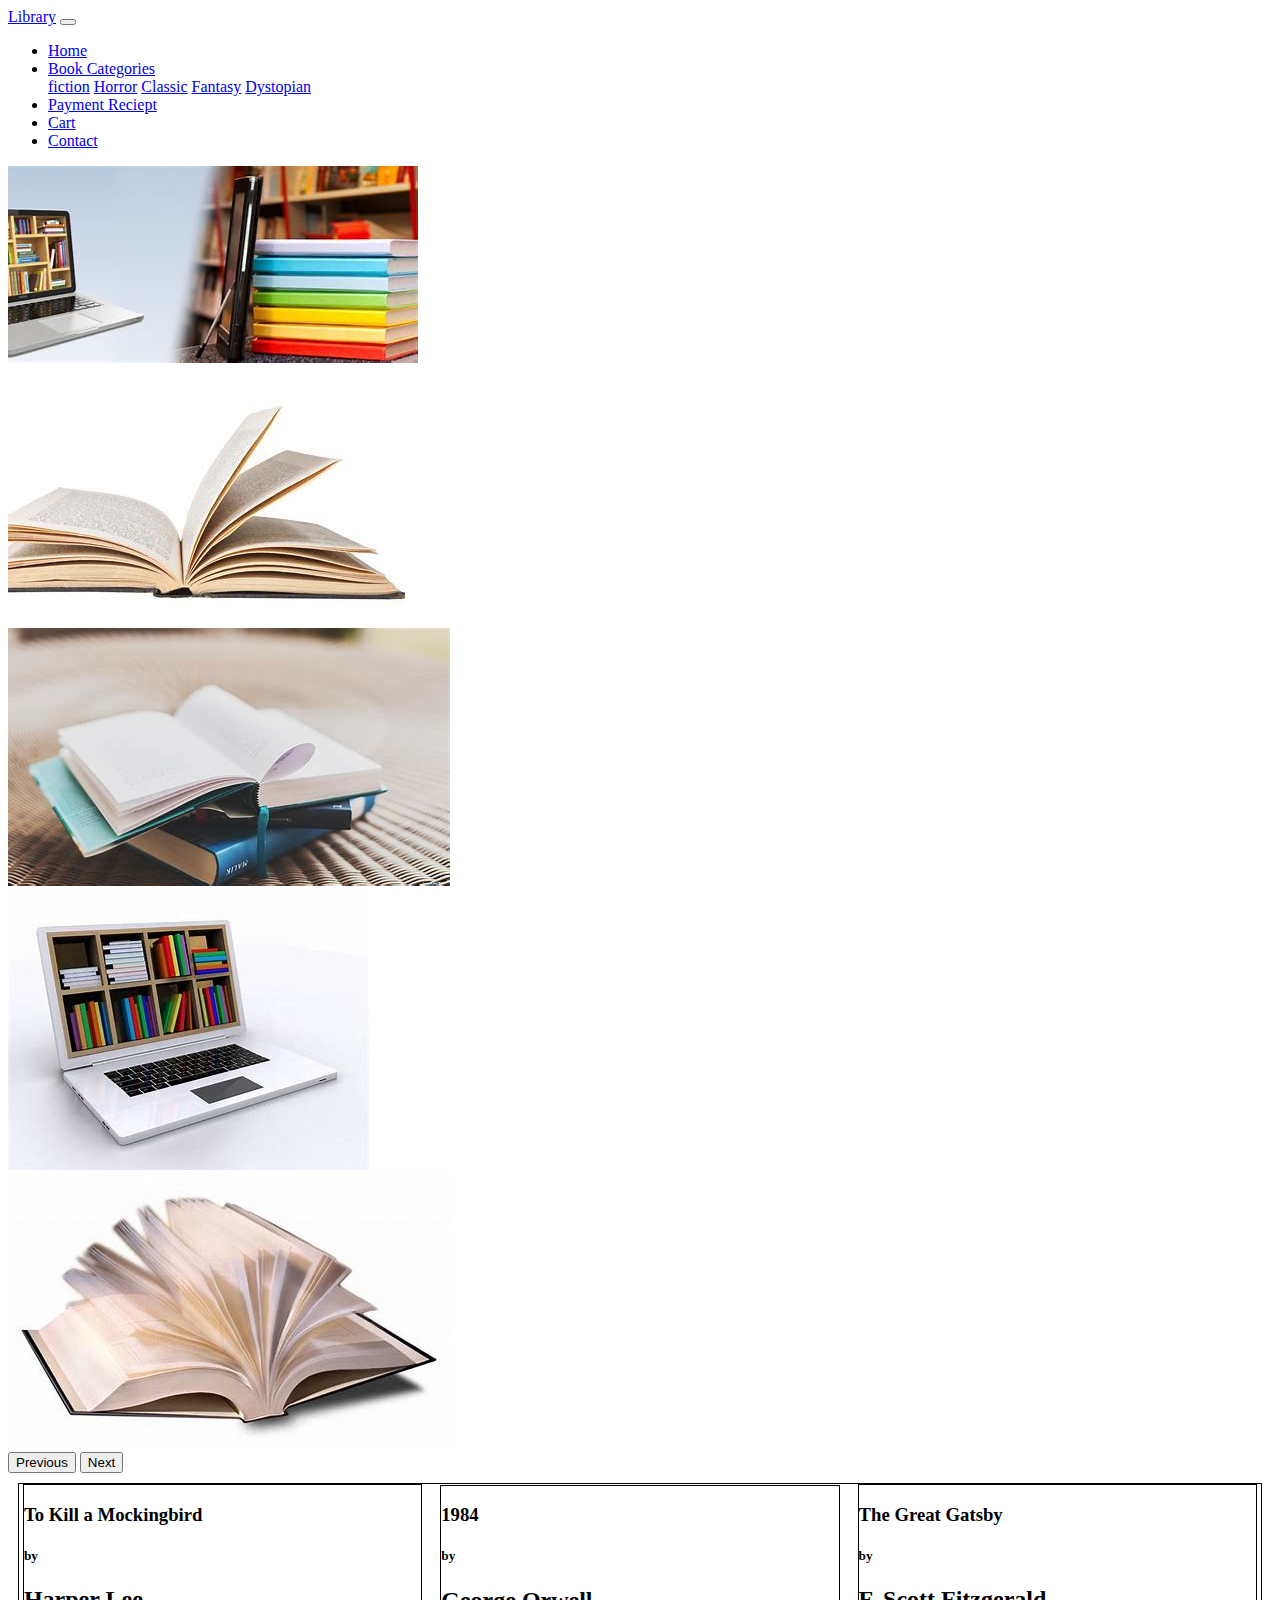
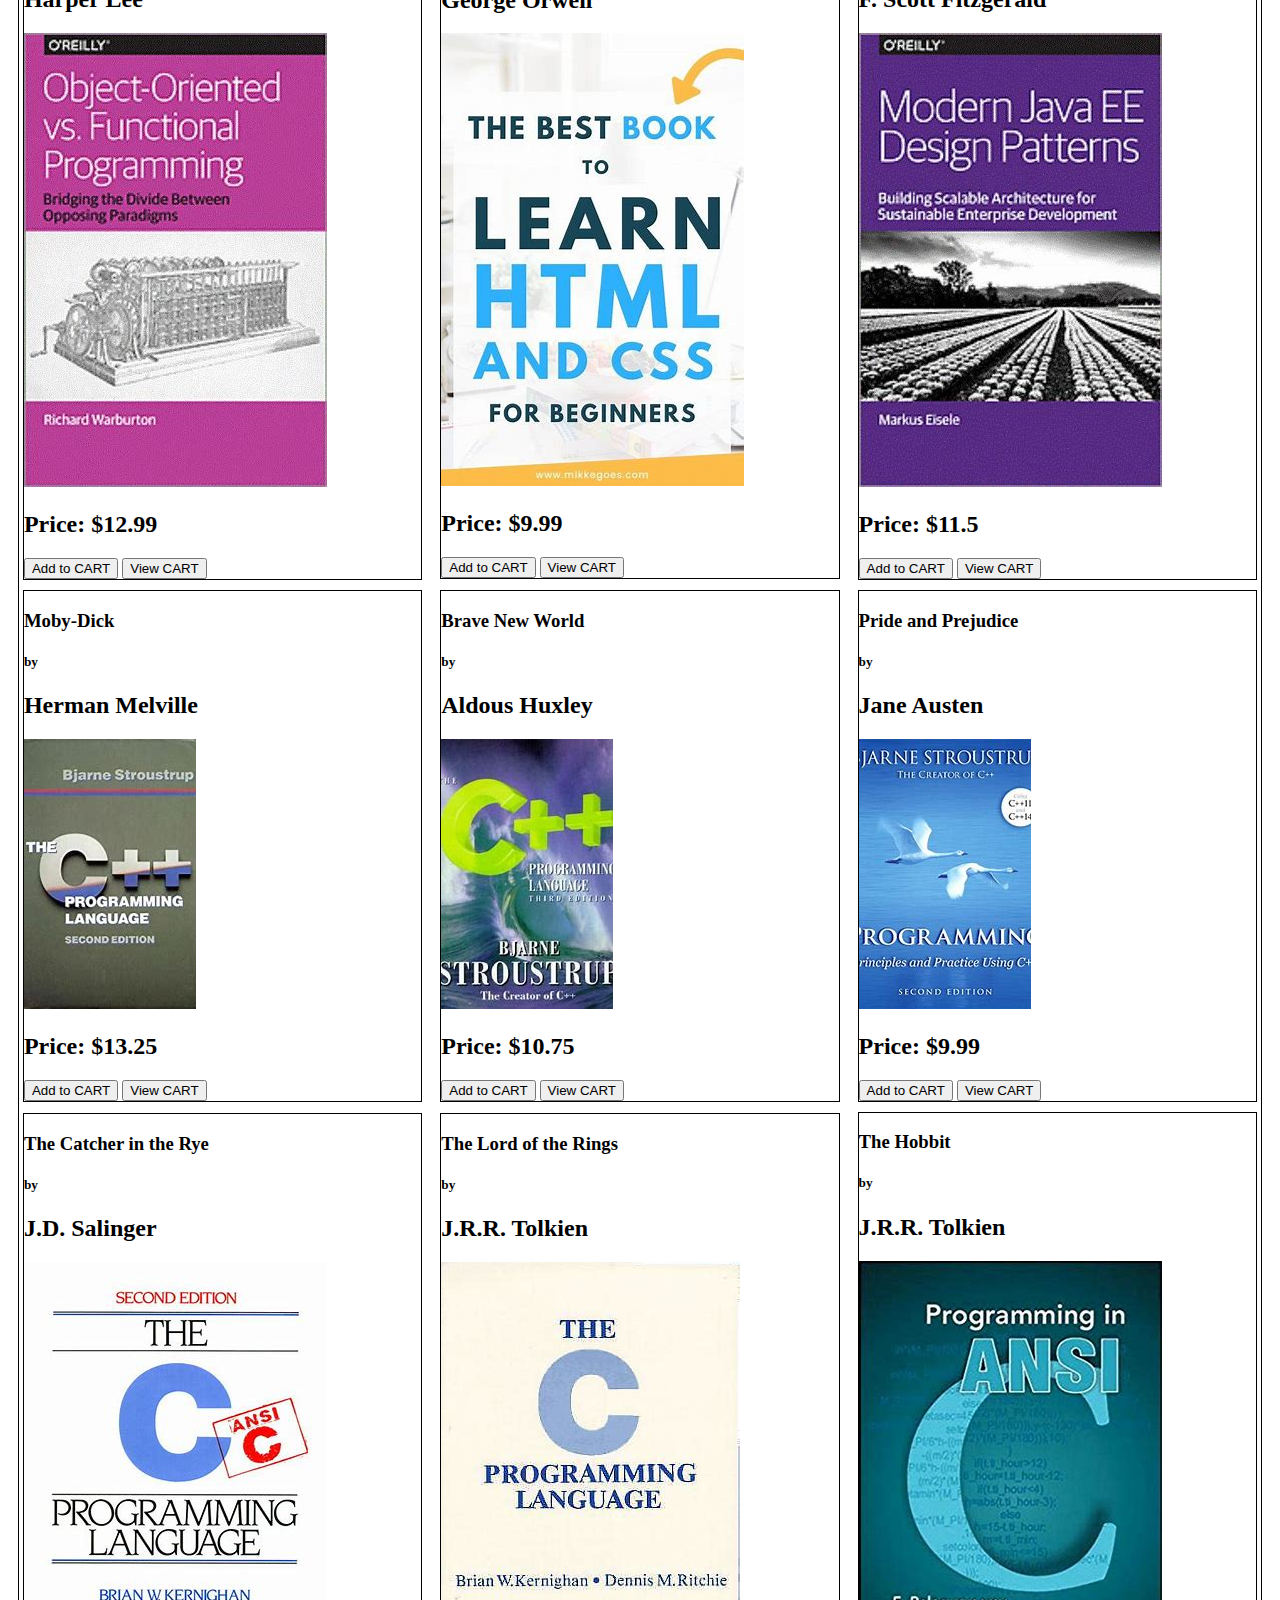
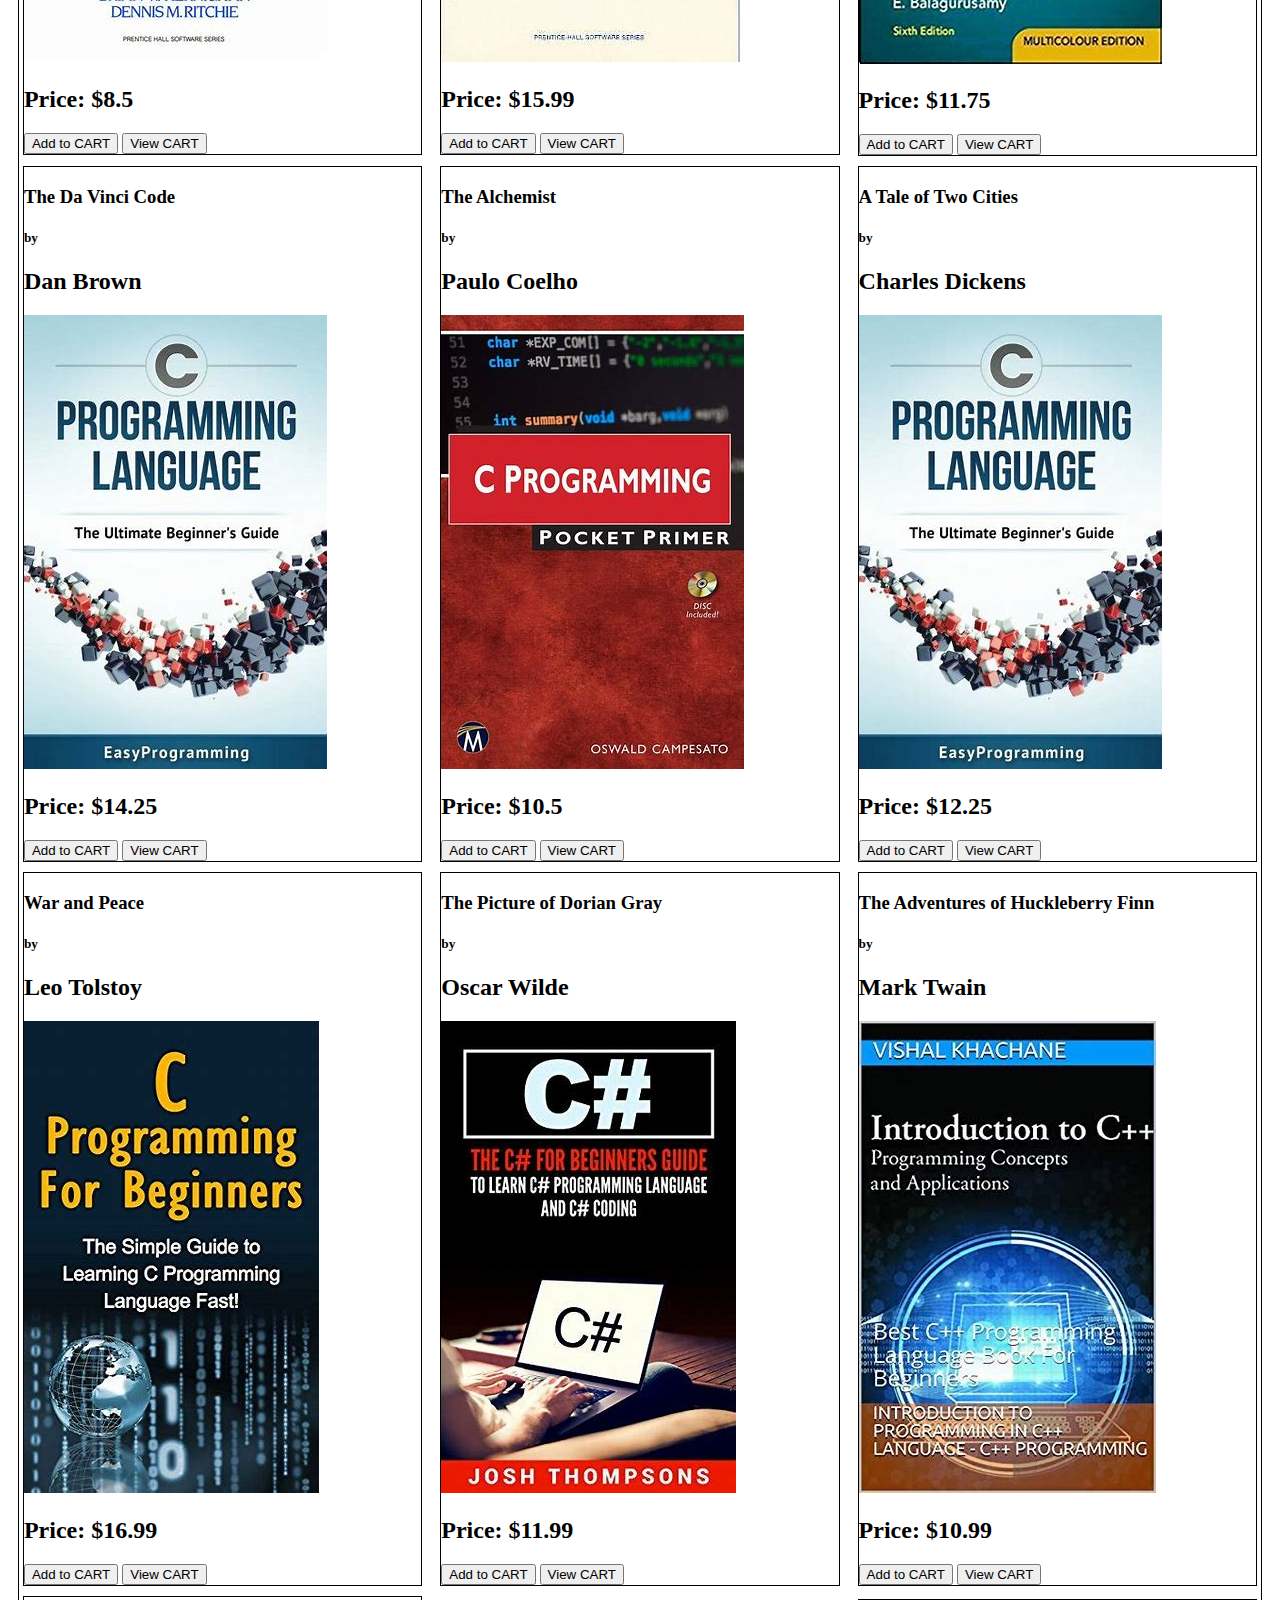
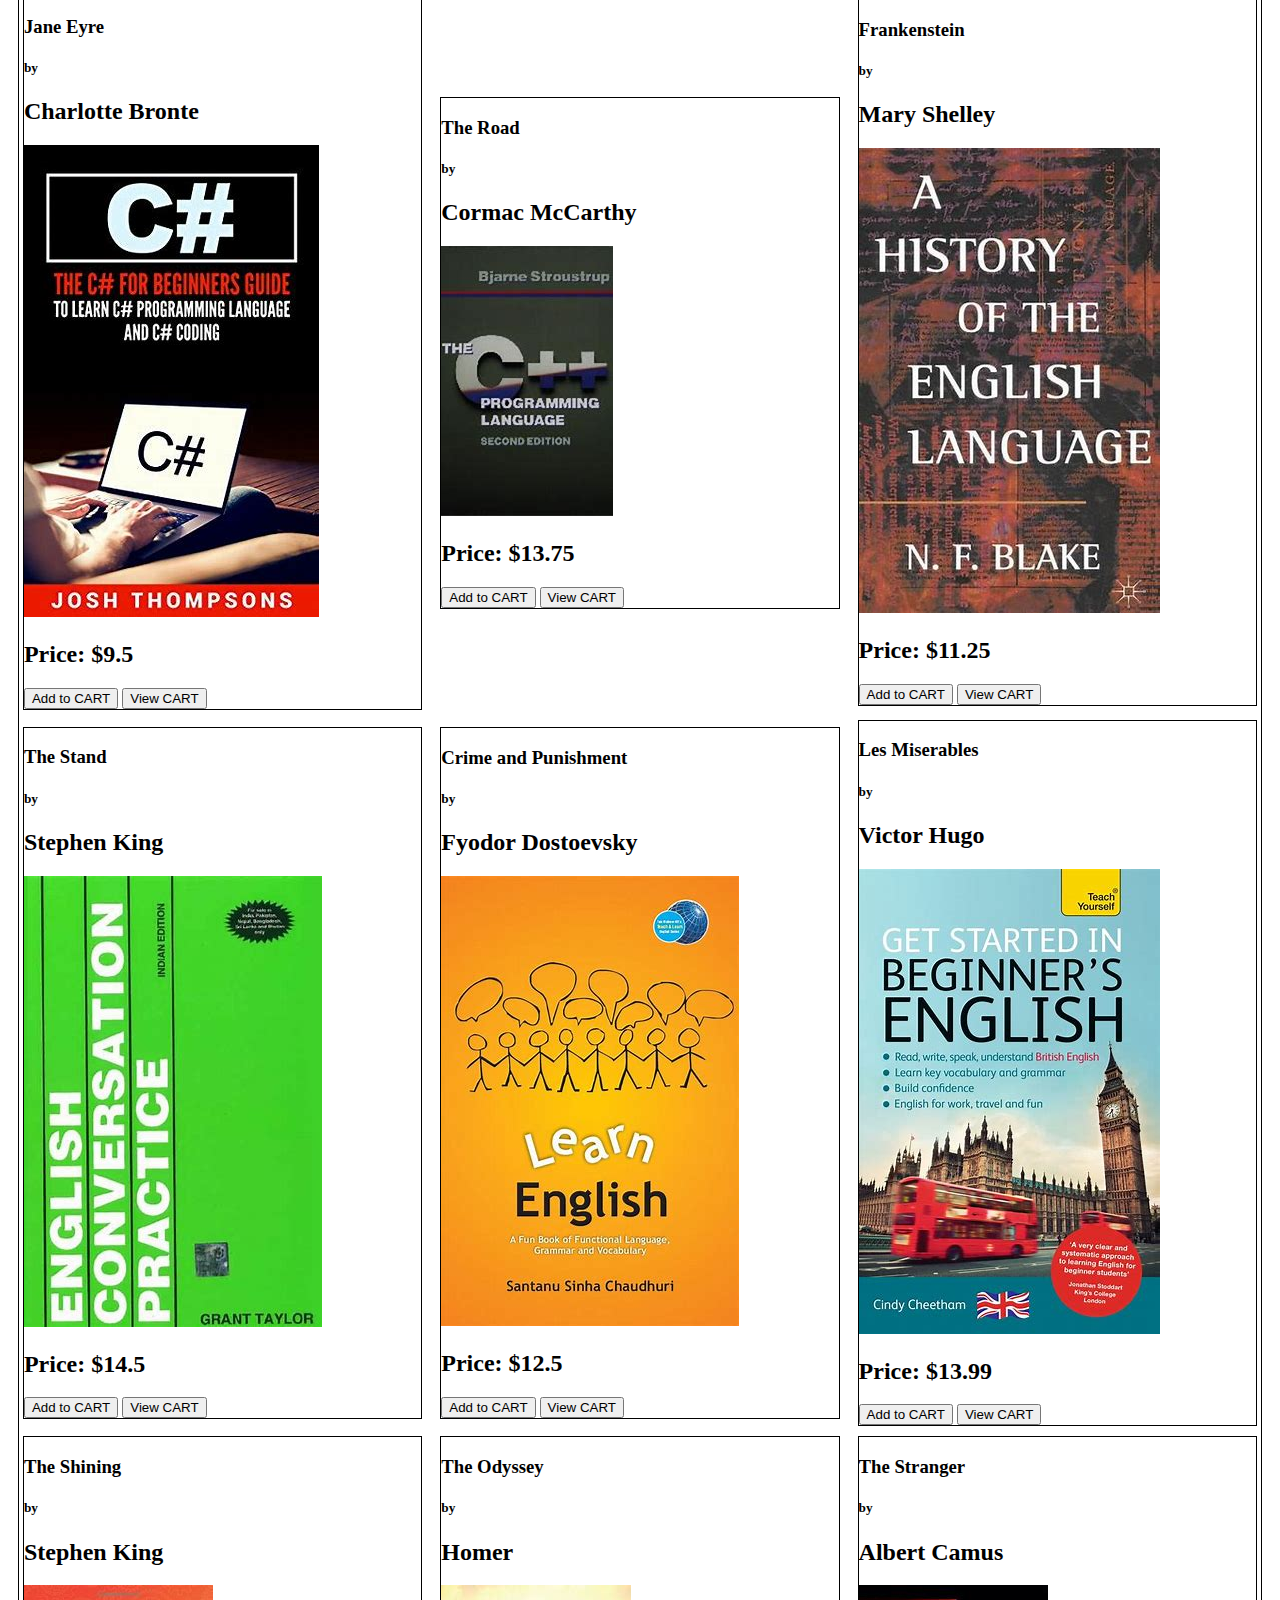
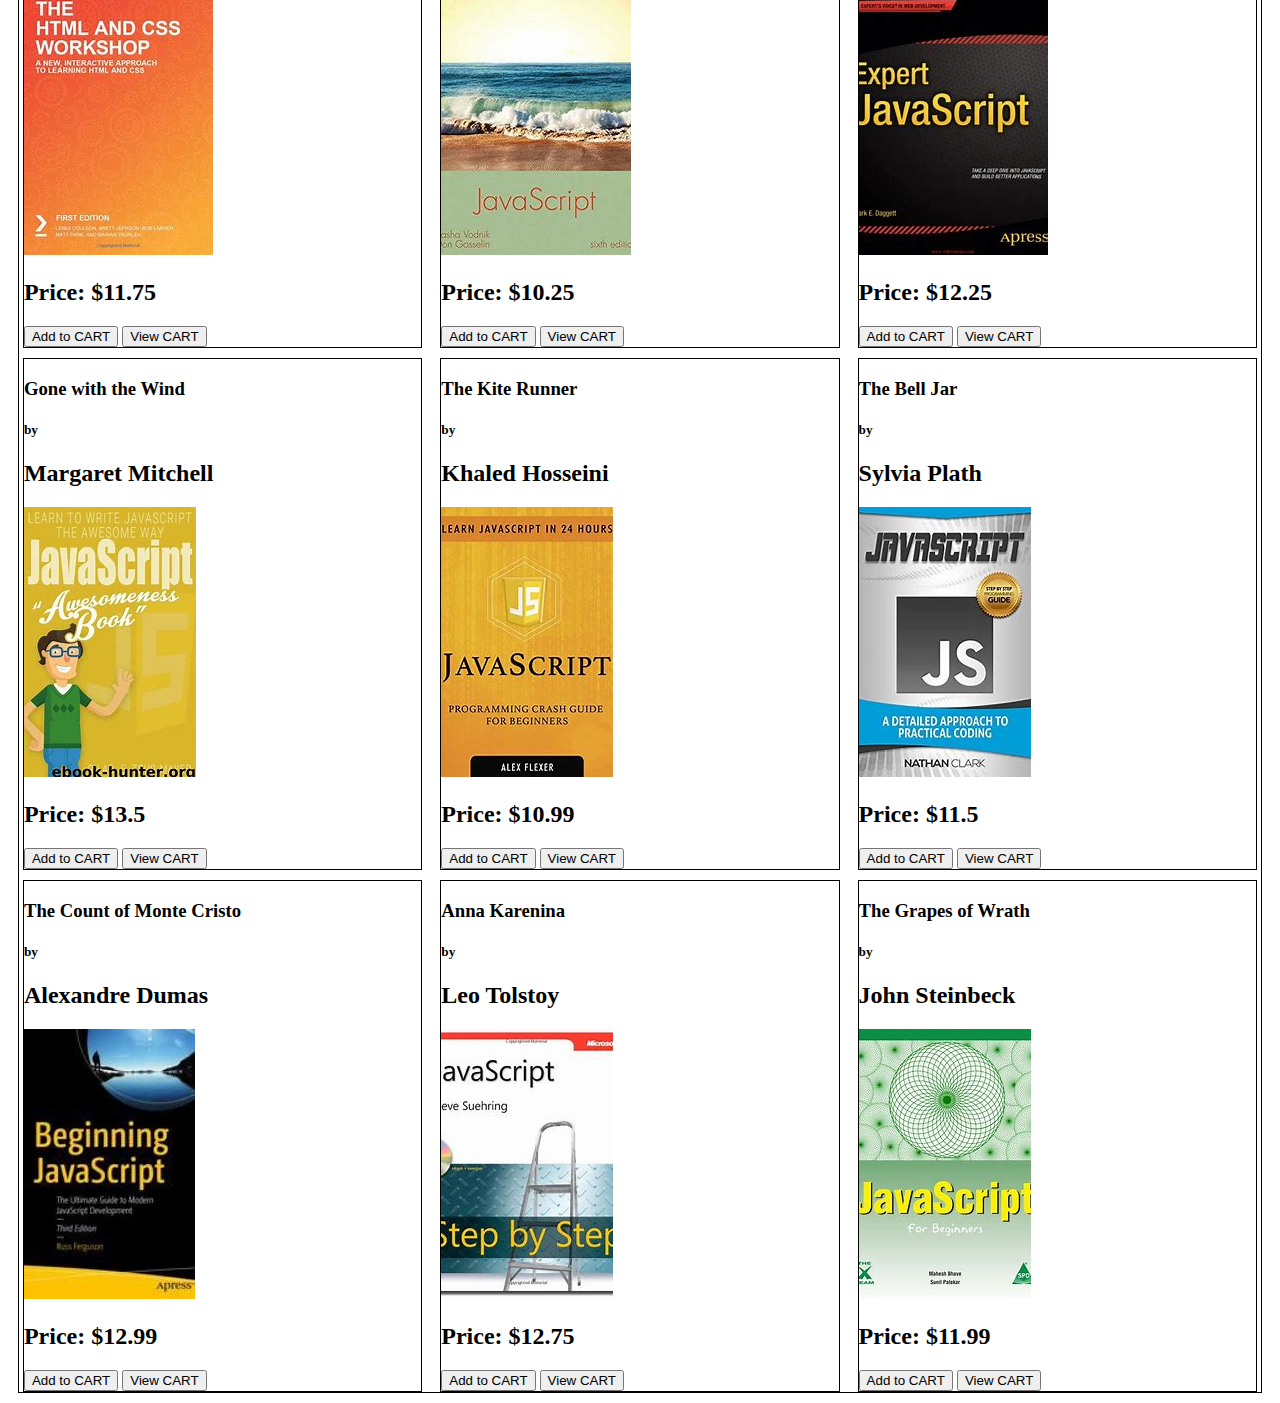
<file: index.html>
<!DOCTYPE html>
<html lang="en">

<head>
    <meta charset="UTF-8" />
    <meta name="viewport" content="width=device-width, initial-scale=1.0" />
    <title>Assignment_no: 02</title>
    <link rel="stylesheet" href="https://cdn.jsdelivr.net/npm/bootstrap@4.6.2/dist/css/bootstrap.min.css"
        integrity="sha384-xOolHFLEh07PJGoPkLv1IbcEPTNtaed2xpHsD9ESMhqIYd0nLMwNLD69Npy4HI+N" crossorigin="anonymous" />
    <link href="https://cdn.jsdelivr.net/npm/bootstrap@5.3.2/dist/css/bootstrap.min.css" rel="stylesheet"
        integrity="sha384-T3c6CoIi6uLrA9TneNEoa7RxnatzjcDSCmG1MXxSR1GAsXEV/Dwwykc2MPK8M2HN" crossorigin="anonymous">

    <style>
        .cardss {
            display: flex;
            align-items: center;
            justify-content: space-around;
            flex-wrap: wrap;
            gap: 10px;
            margin: 10px;
            border: 1px solid black;
        }
        .cardss .card{
            min-width: 32%;
            min-height: 200px;
            border:  1px solid black;
        }
          .navbar-nav {
           margin-right: auto;
        }
    </style>
</head>

<body>
    <nav class="navbar navbar-expand-lg navbar-light bg-light">
        <a class="navbar-brand" href="#">Library</a>
        <button class="navbar-toggler" type="button" data-toggle="collapse" data-target="#navbarSupportedContent"
            aria-controls="navbarSupportedContent" aria-expanded="false" aria-label="Toggle navigation">
            <span class="navbar-toggler-icon"></span>
        </button>

        <div class="collapse navbar-collapse" id="navbarSupportedContent">
            <ul class="navbar-nav mr-auto">
                <li class="nav-item active">
                    <a class="nav-link" href="index.html">Home</span></a>
                </li>
                
                <li class="nav-item dropdown">
                    <a class="nav-link dropdown-toggle" href="#" role="button" data-toggle="dropdown"
                        aria-expanded="false">
                        Book Categories
                    </a>
                    <div class="dropdown-menu">
                        <a class="dropdown-item" href="fiction.html">fiction</a>
                        <a class="dropdown-item" href="horror.html">Horror</a>
                        <a class="dropdown-item" href="classic.html">Classic</a>
                        <a class="dropdown-item" href="Fantasy.html">Fantasy</a>
                        <a class="dropdown-item" href="Dystopian.html">Dystopian</a>
                      
                    </div>
                </li>
                <li class="nav-item">
                    <a class="nav-link" href="payment_reciept.html">Payment Reciept</a>
                </li>
                <li class="nav-item">
                    <a class="nav-link" href="caart.html">Cart</a>
                </li>
                <li class="nav-item">
                    <a class="nav-link" href="contact.html">Contact</a>
                </li>

            </ul>
            <!-- <form class="form-inline my-2 my-lg-0">
                <input class="form-control mr-sm-2" type="search" placeholder="Search" aria-label="Search" />
                <button class="btn btn-outline-success my-2 my-sm-0" type="submit">
                    Search
                </button>
            </form> -->
        </div>
    </nav>

    <div id="carouselExampleInterval" class="carousel slide" data-ride="carousel">
        <div class="carousel-inner">
            <div class="carousel-item active" data-interval="10000">
                <img src="img_01.jpg" class="d-block w-100" alt="image">
            </div>
            <div class="carousel-item" data-interval="2000">
                <img src="img_02.jpg" class="d-block w-100" alt="image">
            </div>
            <div class="carousel-item">
                <img src="img_03.jpg" class="d-block w-100" alt="image">
            </div>
            <div class="carousel-item">
                <img src="img_04.jpg" class="d-block w-100" alt="image">
            </div>
            <div class="carousel-item">
                <img src="img_05.jpg" class="d-block w-100" alt="image">
            </div>
        </div>
        <button class="carousel-control-prev" type="button" data-target="#carouselExampleInterval" data-slide="prev">
            <span class="carousel-control-prev-icon" aria-hidden="true"></span>
            <span class="sr-only">Previous</span>
        </button>
        <button class="carousel-control-next" type="button" data-target="#carouselExampleInterval" data-slide="next">
            <span class="carousel-control-next-icon" aria-hidden="true"></span>
            <span class="sr-only">Next</span>
        </button>
    </div>

    <div class="cardss"> </div>


    <script>
        fetch('book.json')
            .then(response => {
                if (!response.ok) {
                    throw new error("Network response was not ok.");
                }
                return response.json();
            })

            .then(books => {
                let html = '';
                books.forEach(book => {
                    let htmlSegment = `
                              <div class="card">
                                 <h3>${book.title}</h3>
                                 <h5>by</h5>
                                 <h2>${book.author}</h2>
                                 <img src="${book.cover_image}" alt="bookImg"> 
                                 <h2> <span>Price:</span> $${book.price}</h2>
                                 <button class="btn">Add to <span>CART</span> </button>
                                 <button class="btn">View <span>CART</span> </button>
                              </div>
                `;

                    html += htmlSegment;
                });

                let container = document.querySelector('.cardss');
                container.innerHTML = html;
            })
            .catch(error => {
                console.error("Fetching Data error: ", error)
            });
    </script>

    </div>








    <script src="https://cdn.jsdelivr.net/npm/jquery@3.5.1/dist/jquery.slim.min.js"
        integrity="sha384-DfXdz2htPH0lsSSs5nCTpuj/zy4C+OGpamoFVy38MVBnE+IbbVYUew+OrCXaRkfj"
        crossorigin="anonymous"></script>
    <script src="https://cdn.jsdelivr.net/npm/bootstrap@4.6.2/dist/js/bootstrap.bundle.min.js"
        integrity="sha384-Fy6S3B9q64WdZWQUiU+q4/2Lc9npb8tCaSX9FK7E8HnRr0Jz8D6OP9dO5Vg3Q9ct"
        crossorigin="anonymous"></script>
</body>

</html>
</file>
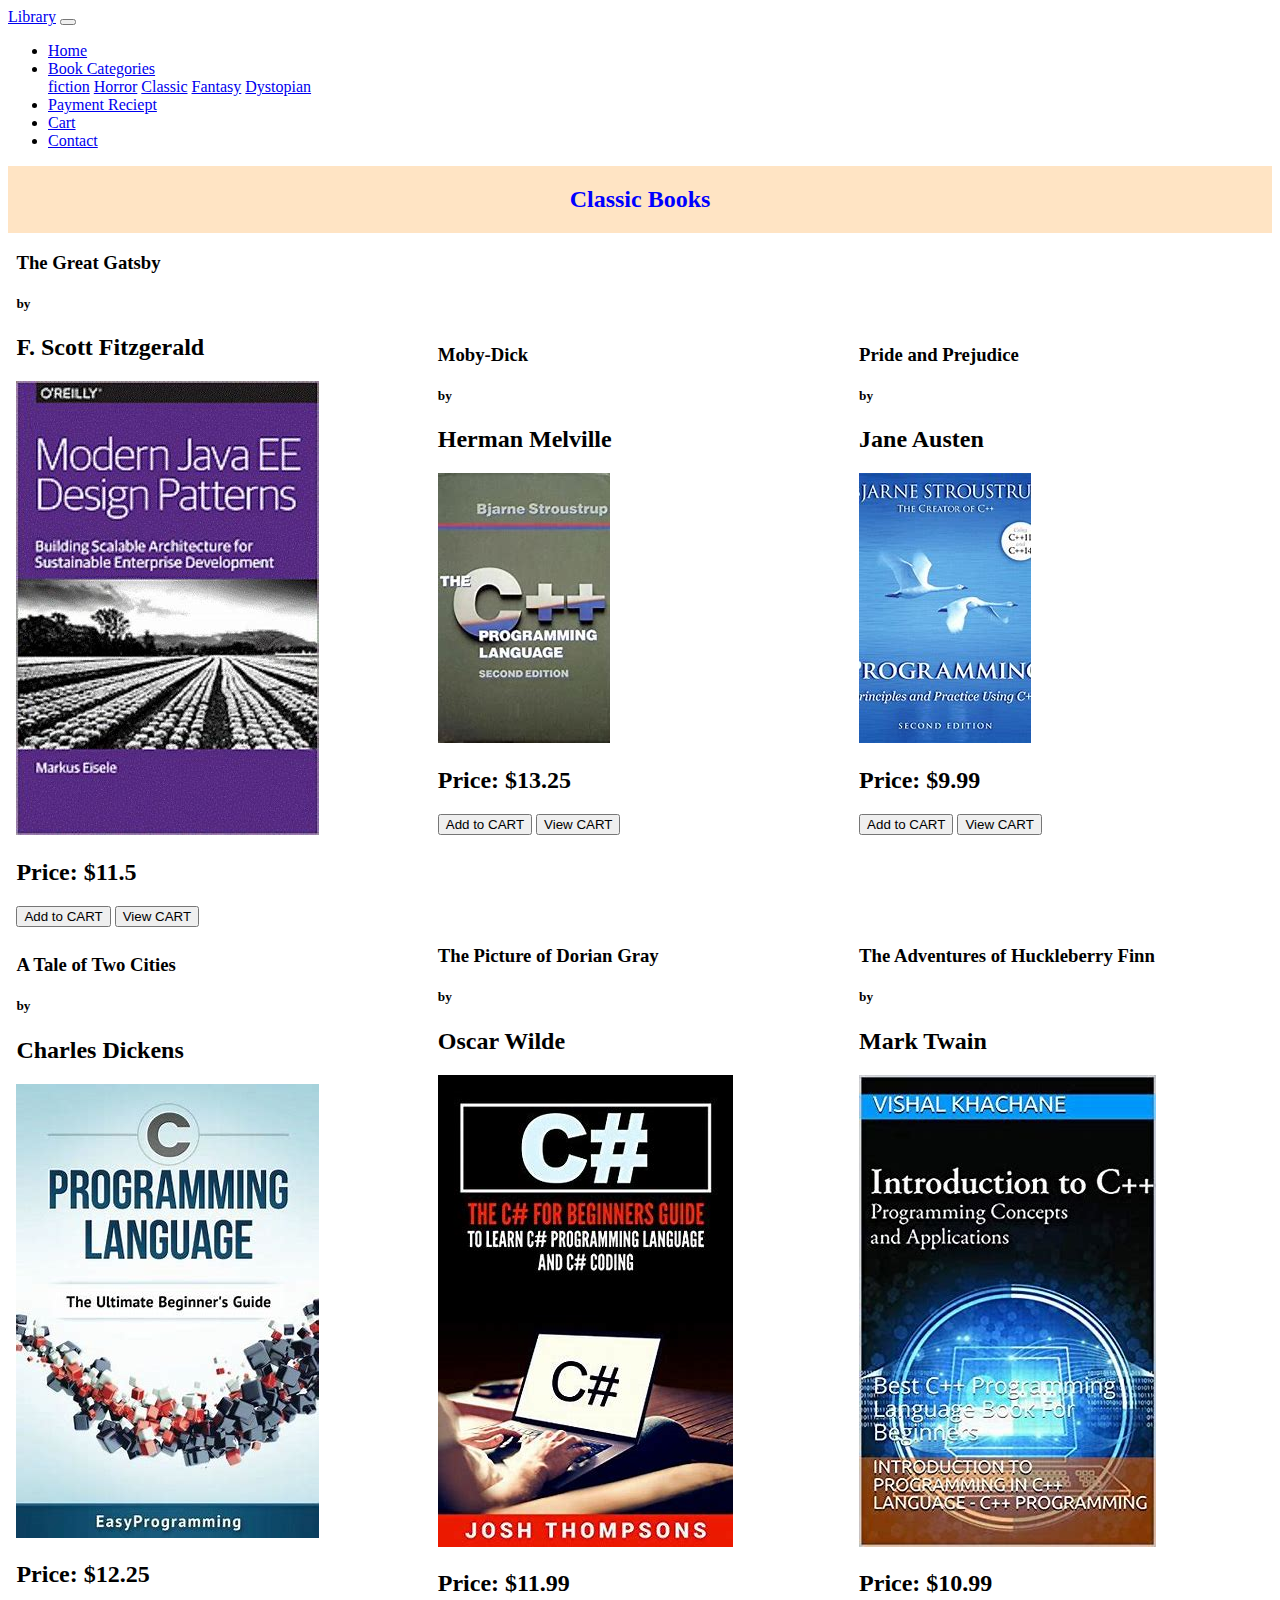
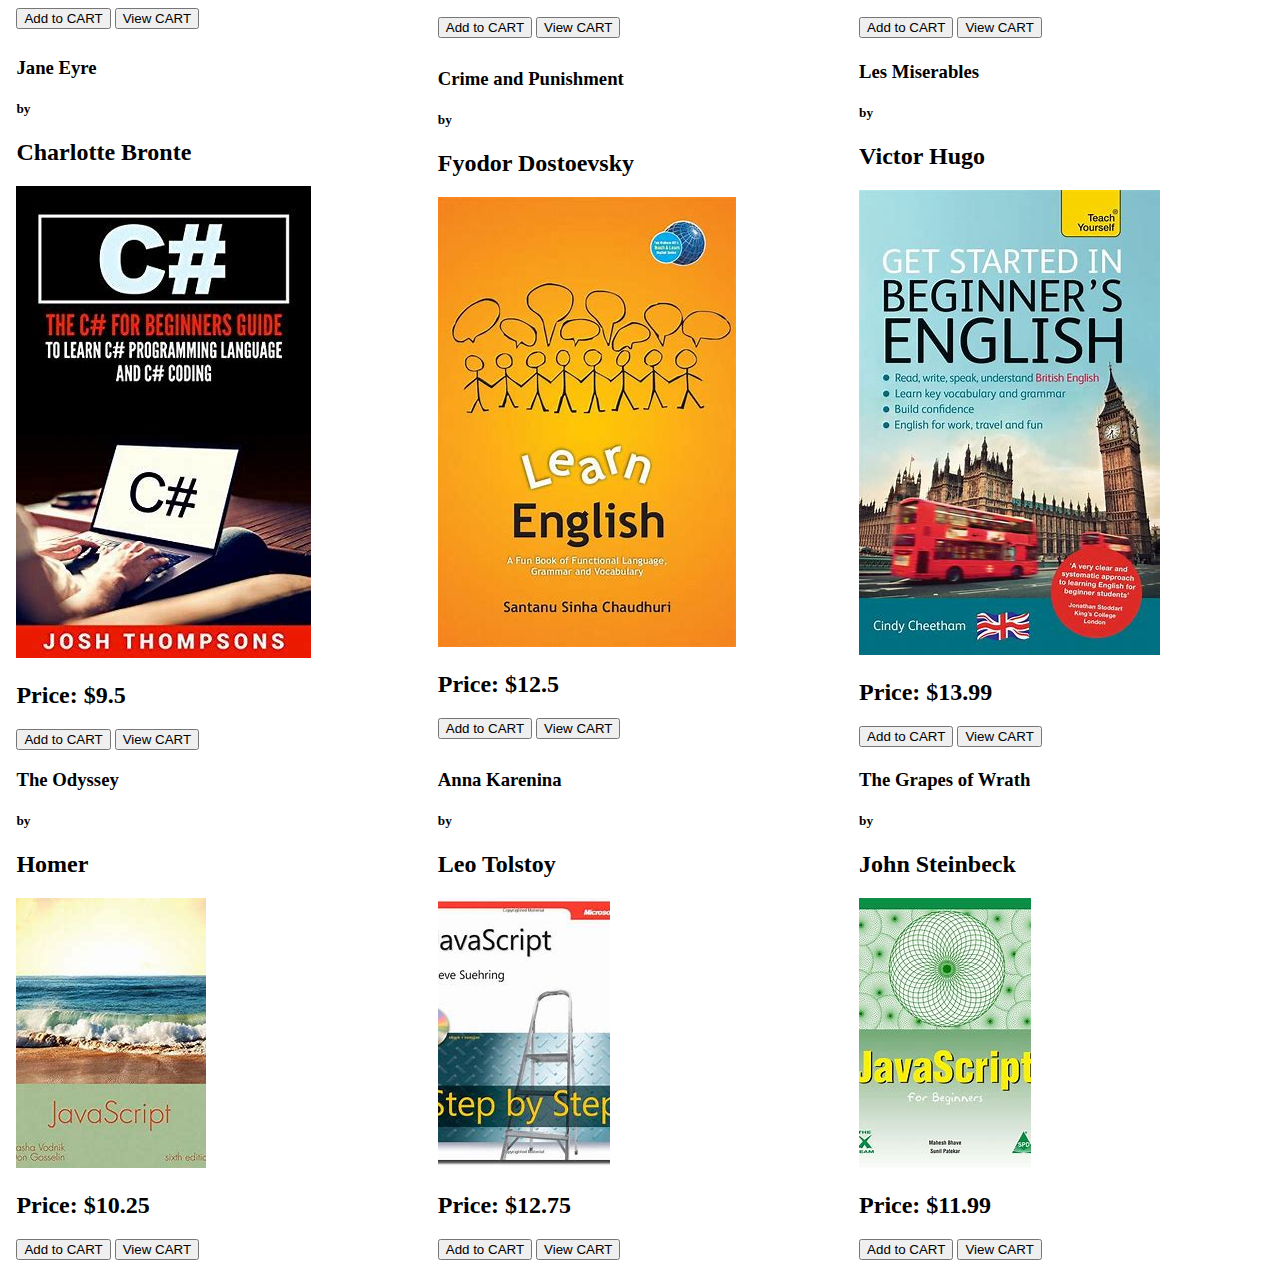
<file: classic.html>
<!DOCTYPE html>
<html lang="en">

<head>
    <meta charset="UTF-8" />
    <meta name="viewport" content="width=device-width, initial-scale=1.0" />
    <title>Assignment_no: 02</title>
    <link rel="stylesheet" href="https://cdn.jsdelivr.net/npm/bootstrap@4.6.2/dist/css/bootstrap.min.css"
        integrity="sha384-xOolHFLEh07PJGoPkLv1IbcEPTNtaed2xpHsD9ESMhqIYd0nLMwNLD69Npy4HI+N" crossorigin="anonymous" />
    <link href="https://cdn.jsdelivr.net/npm/bootstrap@5.3.2/dist/css/bootstrap.min.css" rel="stylesheet"
        integrity="sha384-T3c6CoIi6uLrA9TneNEoa7RxnatzjcDSCmG1MXxSR1GAsXEV/Dwwykc2MPK8M2HN" crossorigin="anonymous">

    <style>
        .cardss {
            display: flex;
            align-items: center;
            justify-content: space-around;
            flex-wrap: wrap;
        }
        .cardss .card{
            min-width: 32%;
            min-height: 200px;
        }
    </style>
</head>

<body>
    <nav class="navbar navbar-expand-lg navbar-light bg-light">
        <a class="navbar-brand" href="#">Library</a>
        <button class="navbar-toggler" type="button" data-toggle="collapse" data-target="#navbarSupportedContent"
            aria-controls="navbarSupportedContent" aria-expanded="false" aria-label="Toggle navigation">
            <span class="navbar-toggler-icon"></span>
        </button>

        <div class="collapse navbar-collapse" id="navbarSupportedContent">
            <ul class="navbar-nav mr-auto">
                <li class="nav-item active">
                    <a class="nav-link" href="index.html">Home</span></a>
                </li>
                
                <li class="nav-item dropdown">
                    <a class="nav-link dropdown-toggle" href="#" role="button" data-toggle="dropdown"
                        aria-expanded="false">
                        Book Categories
                    </a>
                    <div class="dropdown-menu">
                        <a class="dropdown-item" href="fiction.html">fiction</a>
                        <a class="dropdown-item" href="horror.html">Horror</a>
                        <a class="dropdown-item" href="classic.html">Classic</a>
                        <a class="dropdown-item" href="Fantasy.html">Fantasy</a>
                        <a class="dropdown-item" href="Dystopian.html">Dystopian</a>
                    </div>
                </li>
                <li class="nav-item">
                    <a class="nav-link" href="payment_reciept.html">Payment Reciept</a>
                </li>
                <li class="nav-item">
                    <a class="nav-link" href="caart.html">Cart</a>
                </li>
                <li class="nav-item">
                    <a class="nav-link" href="contact.html">Contact</a>
                </li>

            </ul>
            <!-- <form class="form-inline my-2 my-lg-0">
                <input class="form-control mr-sm-2" type="search" placeholder="Search" aria-label="Search" />
                <button class="btn btn-outline-success my-2 my-sm-0" type="submit">
                    Search
                </button>
            </form> -->
        </div>
    </nav>
    <header>
        <div
            style="display: flex; text-align: center; justify-content: center; font-weight: bold; background-color: bisque; color: blue">
            <h2>Classic Books</h2>
        </div>
    </header>
    </div>

    <div class="cardss"> </div>


    <script>
        fetch('book.json')
            .then(response => {
                if (!response.ok) {
                    throw new error("Network response was not ok.");
                }
                return response.json();
            })

            .then(books => {
                let html = '';
                books.forEach(book => {
                    if(book.category === "Classic"){
                    let htmlSegment = `
                              <div class="card">
                                 <h3>${book.title}</h3>
                                 <h5>by</h5>
                                 <h2>${book.author}</h2>
                                 <img src="${book.cover_image}" alt="bookImg"> 
                                 <h2> <span>Price:</span> $${book.price}</h2>
                                 <button class="btn">Add to <span>CART</span> </button>
                                 <button class="btn">View <span>CART</span> </button>
                              </div>
                `;

                    html += htmlSegment;
                }
                });

                let container = document.querySelector('.cardss');
                container.innerHTML = html;
            })
            .catch(error => {
                console.error("Fetching Data error: ", error)
            });
    </script>

    </div>
    <script src="https://cdn.jsdelivr.net/npm/jquery@3.5.1/dist/jquery.slim.min.js"
        integrity="sha384-DfXdz2htPH0lsSSs5nCTpuj/zy4C+OGpamoFVy38MVBnE+IbbVYUew+OrCXaRkfj"
        crossorigin="anonymous"></script>
    <script src="https://cdn.jsdelivr.net/npm/bootstrap@4.6.2/dist/js/bootstrap.bundle.min.js"
        integrity="sha384-Fy6S3B9q64WdZWQUiU+q4/2Lc9npb8tCaSX9FK7E8HnRr0Jz8D6OP9dO5Vg3Q9ct"
        crossorigin="anonymous"></script>
</body>

</html>
</file>
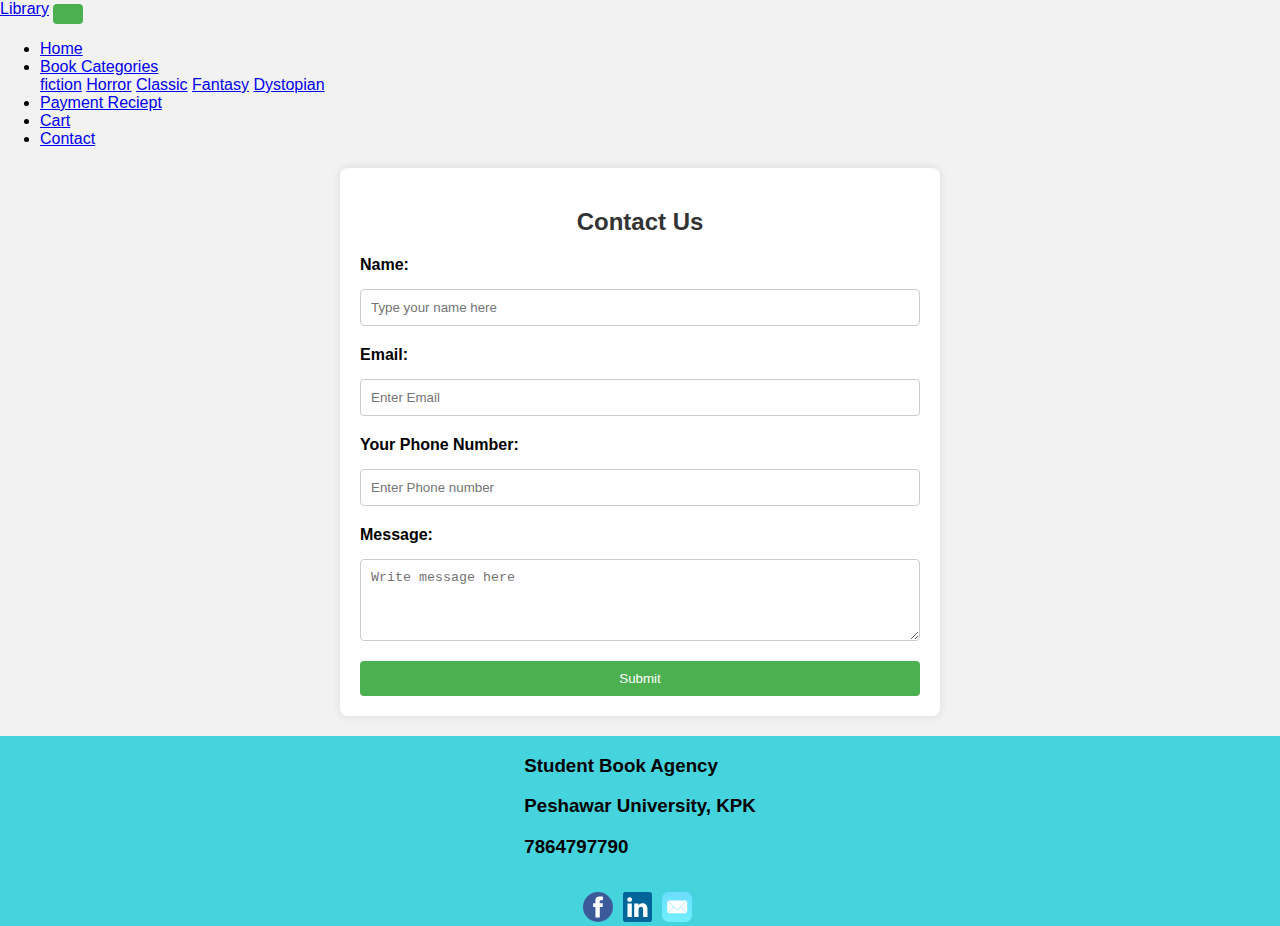
<file: contact.html>
<!DOCTYPE html>
<html lang="en">
  <head>
    <meta charset="UTF-8" />
    <meta name="viewport" content="width=device-width, initial-scale=1.0" />
    <link rel="stylesheet" href="https://cdn.jsdelivr.net/npm/bootstrap@4.6.2/dist/css/bootstrap.min.css"
    integrity="sha384-xOolHFLEh07PJGoPkLv1IbcEPTNtaed2xpHsD9ESMhqIYd0nLMwNLD69Npy4HI+N" crossorigin="anonymous" />
<link href="https://cdn.jsdelivr.net/npm/bootstrap@5.3.2/dist/css/bootstrap.min.css" rel="stylesheet"
    integrity="sha384-T3c6CoIi6uLrA9TneNEoa7RxnatzjcDSCmG1MXxSR1GAsXEV/Dwwykc2MPK8M2HN" crossorigin="anonymous">
    <style>
      * {
        box-sizing: border-box;
      }

      body {
        font-family: Arial, sans-serif;
        margin: 0;
        padding: 0;
        background-color: #f2f2f2;
      }
      .navbar-nav {
           margin-right: auto;
        }

      .container {
        max-width: 600px;
        margin: 20px auto;
        background-color: #fff;
        padding: 20px;
        border-radius: 8px;
        box-shadow: 0 0 10px rgba(0, 0, 0, 0.1);
      }

      h2 {
        text-align: center;
        color: #333;
      }

      form {
        display: grid;
        gap: 10px;
      }

      label {
        font-weight: bold;
      }

      input,
      textarea {
        width: 100%;
        padding: 10px;
        margin-top: 5px;
        margin-bottom: 10px;
        border: 1px solid #ccc;
        border-radius: 4px;
        box-sizing: border-box;
      }

      button {
        background-color: #4caf50;
        color: #fff;
        padding: 10px 15px;
        border: none;
        border-radius: 4px;
        cursor: pointer;
      }

      button:hover {
        background-color: #45a049;
      }
      #footer {
        width: 100%;
        display: flex;
        align-items: center;
        justify-content: center;
        flex-direction: column;
        background-color: rgb(69, 211, 221);
      }
      #footer div {
        background-position-x: 25%;
      }
    </style>
  </head>
  <nav class="navbar navbar-expand-lg navbar-light bg-light">
    <a class="navbar-brand" href="#">Library</a>
    <button class="navbar-toggler" type="button" data-toggle="collapse" data-target="#navbarSupportedContent"
        aria-controls="navbarSupportedContent" aria-expanded="false" aria-label="Toggle navigation">
        <span class="navbar-toggler-icon"></span>
    </button>

    <div class="collapse navbar-collapse" id="navbarSupportedContent">
        <ul class="navbar-nav mr-auto">
            <li class="nav-item active">
                <a class="nav-link" href="index.html">Home</span></a>
            </li>
            <li class="nav-item dropdown">
                <a class="nav-link dropdown-toggle" href="#" role="button" data-toggle="dropdown"
                    aria-expanded="false">
                    Book Categories
                </a>
                <div class="dropdown-menu">
                    <a class="dropdown-item" href="fiction.html">fiction</a>
                    <a class="dropdown-item" href="horror.html">Horror</a>
                    <a class="dropdown-item" href="classic.html">Classic</a>
                    <a class="dropdown-item" href="Fantasy.html">Fantasy</a>
                    <a class="dropdown-item" href="Dystopian.html">Dystopian</a>
                </div>
            </li>
            <li class="nav-item">
                <a class="nav-link" href="payment_reciept.html">Payment Reciept</a>
            </li>
            <li class="nav-item">
                <a class="nav-link" href="caart.html">Cart</a>
            </li>
            <li class="nav-item">
                <a class="nav-link" href="contact.html">Contact</a>
            </li>

        </ul>
        <!-- <form class="form-inline my-2 my-lg-0">
            <input class="form-control mr-sm-2" type="search" placeholder="Search" aria-label="Search" />
            <button class="btn btn-outline-success my-2 my-sm-0" type="submit">
                Search
            </button>
        </form> -->
    </div>
</nav>

  <body>
    <div class="container">
      <h2>Contact Us</h2>
      <form action="#" method="post">
        <label for="name">Name:</label>
        <input
          type="text"
          id="name"
          placeholder="Type your name here"
          name="name"
          required
        />

        <label for="email">Email:</label>
        <input
          type="email"
          id="email"
          placeholder="Enter Email"
          name="email"
          required
        />

        <label for="phone">Your Phone Number:</label>
        <input
          type="tel"
          id="phone"
          placeholder="Enter Phone number"
          name="phone"
          required
        />

        <label for="message">Message:</label>
        <textarea
          id="message"
          placeholder="Write message here"
          name="message"
          rows="4"
          required
        ></textarea>

        <button type="submit">Submit</button>
      </form>
    </div>

    <section id="footer">
      <div>
        <h3>Student Book Agency</h3>
        <h3>Peshawar University, KPK</h3>
        <h3>7864797790</h3>
      </div>

      <div>
        
        <a href="https://www.facebook.com/StudentBookAgency"
          ><img
            src="facebook.svg"
            alt="facebook"
            height="30px"
            style="margin: 15px 5px 0px 0px"
        /></a>
        
        <a href="https://www.linkedin.com/company/indure-ltd"
          ><img
            src="linkedin.svg"
            alt="linkedin"
            height="30px"
            style="margin: 15px 5px 0px 0px"
        /></a>
        <a href="mailto:rahimshahmarwat666@gmail.com"
          ><img
            src="mail-ios.svg"
            alt="Mail"
            height="30px"
            style="margin: 15px 5px 0px 0px"
        /></a>
        
      </div>
    </section>


    <script src="https://cdn.jsdelivr.net/npm/jquery@3.5.1/dist/jquery.slim.min.js"
    integrity="sha384-DfXdz2htPH0lsSSs5nCTpuj/zy4C+OGpamoFVy38MVBnE+IbbVYUew+OrCXaRkfj"
    crossorigin="anonymous"></script>
<script src="https://cdn.jsdelivr.net/npm/bootstrap@4.6.2/dist/js/bootstrap.bundle.min.js"
    integrity="sha384-Fy6S3B9q64WdZWQUiU+q4/2Lc9npb8tCaSX9FK7E8HnRr0Jz8D6OP9dO5Vg3Q9ct"
    crossorigin="anonymous"></script>
  </body>
</html>
</file>
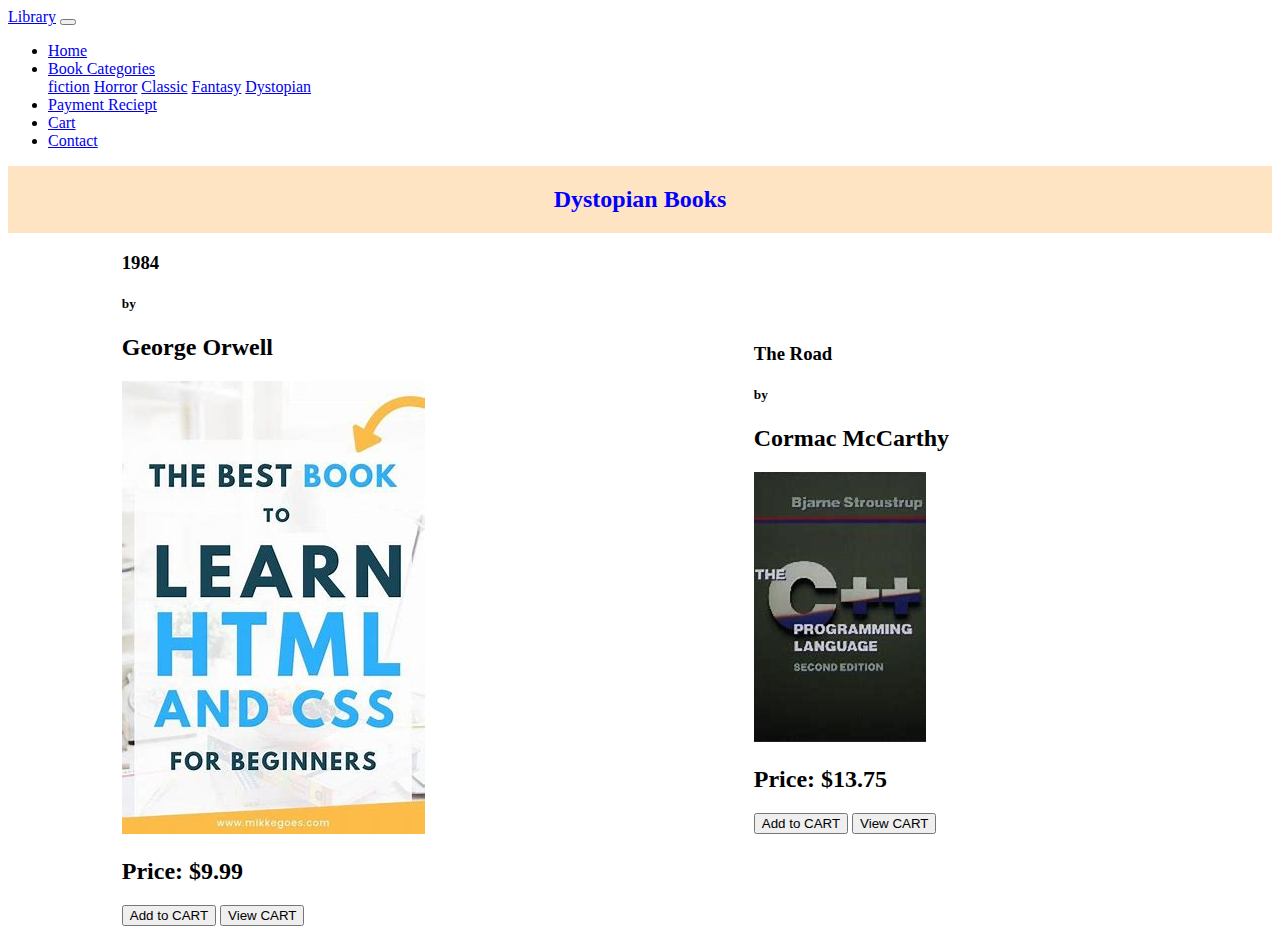
<file: Dystopian.html>
<!DOCTYPE html>
<html lang="en">

<head>
    <meta charset="UTF-8" />
    <meta name="viewport" content="width=device-width, initial-scale=1.0" />
    <title>Assignment_no: 02</title>
    <link rel="stylesheet" href="https://cdn.jsdelivr.net/npm/bootstrap@4.6.2/dist/css/bootstrap.min.css"
        integrity="sha384-xOolHFLEh07PJGoPkLv1IbcEPTNtaed2xpHsD9ESMhqIYd0nLMwNLD69Npy4HI+N" crossorigin="anonymous" />
    <link href="https://cdn.jsdelivr.net/npm/bootstrap@5.3.2/dist/css/bootstrap.min.css" rel="stylesheet"
        integrity="sha384-T3c6CoIi6uLrA9TneNEoa7RxnatzjcDSCmG1MXxSR1GAsXEV/Dwwykc2MPK8M2HN" crossorigin="anonymous">

    <style>
        .cardss {
            display: flex;
            align-items: center;
            justify-content: space-around;
            flex-wrap: wrap;
        }
        .cardss .card{
            min-width: 32%;
            min-height: 200px;
        }
    </style>
</head>

<body>
    <nav class="navbar navbar-expand-lg navbar-light bg-light">
        <a class="navbar-brand" href="#">Library</a>
        <button class="navbar-toggler" type="button" data-toggle="collapse" data-target="#navbarSupportedContent"
            aria-controls="navbarSupportedContent" aria-expanded="false" aria-label="Toggle navigation">
            <span class="navbar-toggler-icon"></span>
        </button>

        <div class="collapse navbar-collapse" id="navbarSupportedContent">
            <ul class="navbar-nav mr-auto">
                <li class="nav-item active">
                    <a class="nav-link" href="index.html">Home</span></a>
                </li>
                
                <li class="nav-item dropdown">
                    <a class="nav-link dropdown-toggle" href="#" role="button" data-toggle="dropdown"
                        aria-expanded="false">
                        Book Categories
                    </a>
                    <div class="dropdown-menu">
                      <a class="dropdown-item" href="fiction.html">fiction</a>
                        <a class="dropdown-item" href="horror.html">Horror</a>
                        <a class="dropdown-item" href="classic.html">Classic</a>
                        <a class="dropdown-item" href="Fantasy.html">Fantasy</a>
                        <a class="dropdown-item" href="Dystopian.html">Dystopian</a>
                    </div>
                </li>
                <li class="nav-item">
                    <a class="nav-link" href="payment_reciept.html">Payment Reciept</a>
                </li>
                <li class="nav-item">
                    <a class="nav-link" href="caart.html">Cart</a>
                </li>
                <li class="nav-item">
                    <a class="nav-link" href="contact.html">Contact</a>
                </li>

            </ul>
            <!-- <form class="form-inline my-2 my-lg-0">
                <input class="form-control mr-sm-2" type="search" placeholder="Search" aria-label="Search" />
                <button class="btn btn-outline-success my-2 my-sm-0" type="submit">
                    Search
                </button>
            </form> -->
        </div>
    </nav>
    <header>
        <div
            style="display: flex; text-align: center; justify-content: center; font-weight: bold; background-color: bisque; color: blue">
            <h2>Dystopian Books</h2>
        </div>
    </header>
    </div>

    <div class="cardss"> </div>


    <script>
        fetch('book.json')
            .then(response => {
                if (!response.ok) {
                    throw new error("Network response was not ok.");
                }
                return response.json();
            })

            .then(books => {
                let html = '';
                books.forEach(book => {
                    if(book.category === "Dystopian"){
                    let htmlSegment = `
                              <div class="card">
                                 <h3>${book.title}</h3>
                                 <h5>by</h5>
                                 <h2>${book.author}</h2>
                                 <img src="${book.cover_image}" alt="bookImg"> 
                                 <h2> <span>Price:</span> $${book.price}</h2>
                                 <button class="btn">Add to <span>CART</span> </button>
                                 <button class="btn">View <span>CART</span> </button>
                              </div>
                `;

                    html += htmlSegment;
                }
                });

                let container = document.querySelector('.cardss');
                container.innerHTML = html;
            })
            .catch(error => {
                console.error("Fetching Data error: ", error)
            });
    </script>

    </div>
    <script src="https://cdn.jsdelivr.net/npm/jquery@3.5.1/dist/jquery.slim.min.js"
        integrity="sha384-DfXdz2htPH0lsSSs5nCTpuj/zy4C+OGpamoFVy38MVBnE+IbbVYUew+OrCXaRkfj"
        crossorigin="anonymous"></script>
    <script src="https://cdn.jsdelivr.net/npm/bootstrap@4.6.2/dist/js/bootstrap.bundle.min.js"
        integrity="sha384-Fy6S3B9q64WdZWQUiU+q4/2Lc9npb8tCaSX9FK7E8HnRr0Jz8D6OP9dO5Vg3Q9ct"
        crossorigin="anonymous"></script>
</body>

</html>
</file>
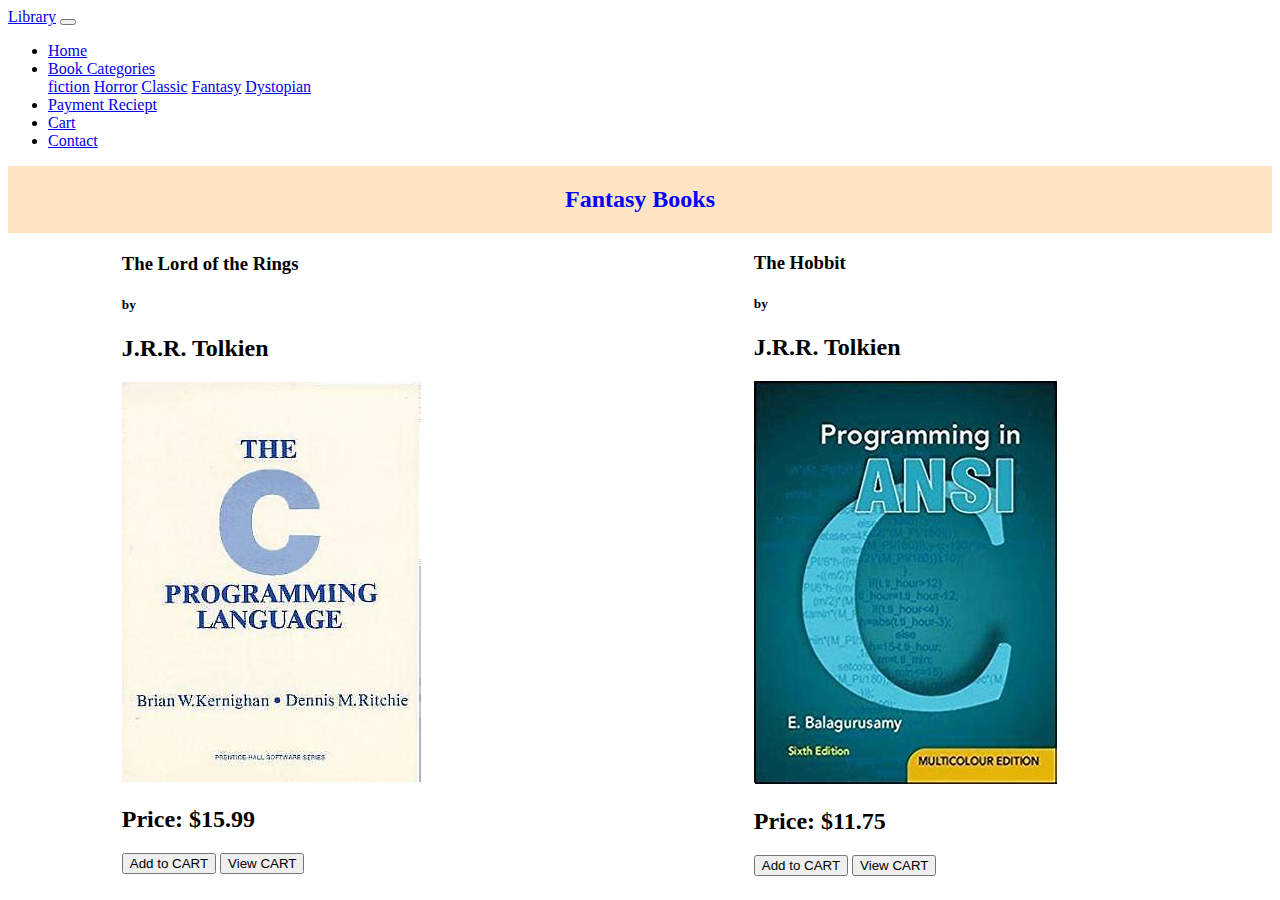
<file: Fantasy.html>
<!DOCTYPE html>
<html lang="en">

<head>
    <meta charset="UTF-8" />
    <meta name="viewport" content="width=device-width, initial-scale=1.0" />
    <title>Assignment_no: 02</title>
    <link rel="stylesheet" href="https://cdn.jsdelivr.net/npm/bootstrap@4.6.2/dist/css/bootstrap.min.css"
        integrity="sha384-xOolHFLEh07PJGoPkLv1IbcEPTNtaed2xpHsD9ESMhqIYd0nLMwNLD69Npy4HI+N" crossorigin="anonymous" />
    <link href="https://cdn.jsdelivr.net/npm/bootstrap@5.3.2/dist/css/bootstrap.min.css" rel="stylesheet"
        integrity="sha384-T3c6CoIi6uLrA9TneNEoa7RxnatzjcDSCmG1MXxSR1GAsXEV/Dwwykc2MPK8M2HN" crossorigin="anonymous">

    <style>
        .cardss {
            display: flex;
            align-items: center;
            justify-content: space-around;
            flex-wrap: wrap;
        }
        .cardss .card{
            min-width: 32%;
            min-height: 200px;
        }
    </style>
</head>

<body>
    <nav class="navbar navbar-expand-lg navbar-light bg-light">
        <a class="navbar-brand" href="#">Library</a>
        <button class="navbar-toggler" type="button" data-toggle="collapse" data-target="#navbarSupportedContent"
            aria-controls="navbarSupportedContent" aria-expanded="false" aria-label="Toggle navigation">
            <span class="navbar-toggler-icon"></span>
        </button>

        <div class="collapse navbar-collapse" id="navbarSupportedContent">
            <ul class="navbar-nav mr-auto">
                <li class="nav-item active">
                    <a class="nav-link" href="index.html">Home</span></a>
                </li>
                
                <li class="nav-item dropdown">
                    <a class="nav-link dropdown-toggle" href="#" role="button" data-toggle="dropdown"
                        aria-expanded="false">
                        Book Categories
                    </a>
                    <div class="dropdown-menu">
                        <a class="dropdown-item" href="fiction.html">fiction</a>
                        <a class="dropdown-item" href="horror.html">Horror</a>
                        <a class="dropdown-item" href="classic.html">Classic</a>
                        <a class="dropdown-item" href="Fantasy.html">Fantasy</a>
                        <a class="dropdown-item" href="Dystopian.html">Dystopian</a>
                    </div>
                </li>
                <li class="nav-item">
                    <a class="nav-link" href="payment_reciept.html">Payment Reciept</a>
                </li>
                <li class="nav-item">
                    <a class="nav-link" href="caart.html">Cart</a>
                </li>
                <li class="nav-item">
                    <a class="nav-link" href="contact.html">Contact</a>
                </li>

            </ul>
            <!-- <form class="form-inline my-2 my-lg-0">
                <input class="form-control mr-sm-2" type="search" placeholder="Search" aria-label="Search" />
                <button class="btn btn-outline-success my-2 my-sm-0" type="submit">
                    Search
                </button>
            </form> -->
        </div>
    </nav>
    <header>
        <div
            style="display: flex; text-align: center; justify-content: center; font-weight: bold; background-color: bisque; color: blue">
            <h2>Fantasy Books</h2>
        </div>
    </header>

    </div>

    <div class="cardss"> </div>


    <script>
        fetch('book.json')
            .then(response => {
                if (!response.ok) {
                    throw new error("Network response was not ok.");
                }
                return response.json();
            })

            .then(books => {
                let html = '';
                books.forEach(book => {
                    if(book.category === "Fantasy"){
                    let htmlSegment = `
                              <div class="card">
                                 <h3>${book.title}</h3>
                                 <h5>by</h5>
                                 <h2>${book.author}</h2>
                                 <img src="${book.cover_image}" alt="bookImg"> 
                                 <h2> <span>Price:</span> $${book.price}</h2>
                                 <button class="btn">Add to <span>CART</span> </button>
                                 <button class="btn">View <span>CART</span> </button>
                              </div>
                `;

                    html += htmlSegment;
                }
                });

                let container = document.querySelector('.cardss');
                container.innerHTML = html;
            })
            .catch(error => {
                console.error("Fetching Data error: ", error)
            });
    </script>

    </div>
    <script src="https://cdn.jsdelivr.net/npm/jquery@3.5.1/dist/jquery.slim.min.js"
        integrity="sha384-DfXdz2htPH0lsSSs5nCTpuj/zy4C+OGpamoFVy38MVBnE+IbbVYUew+OrCXaRkfj"
        crossorigin="anonymous"></script>
    <script src="https://cdn.jsdelivr.net/npm/bootstrap@4.6.2/dist/js/bootstrap.bundle.min.js"
        integrity="sha384-Fy6S3B9q64WdZWQUiU+q4/2Lc9npb8tCaSX9FK7E8HnRr0Jz8D6OP9dO5Vg3Q9ct"
        crossorigin="anonymous"></script>
</body>

</html>
</file>
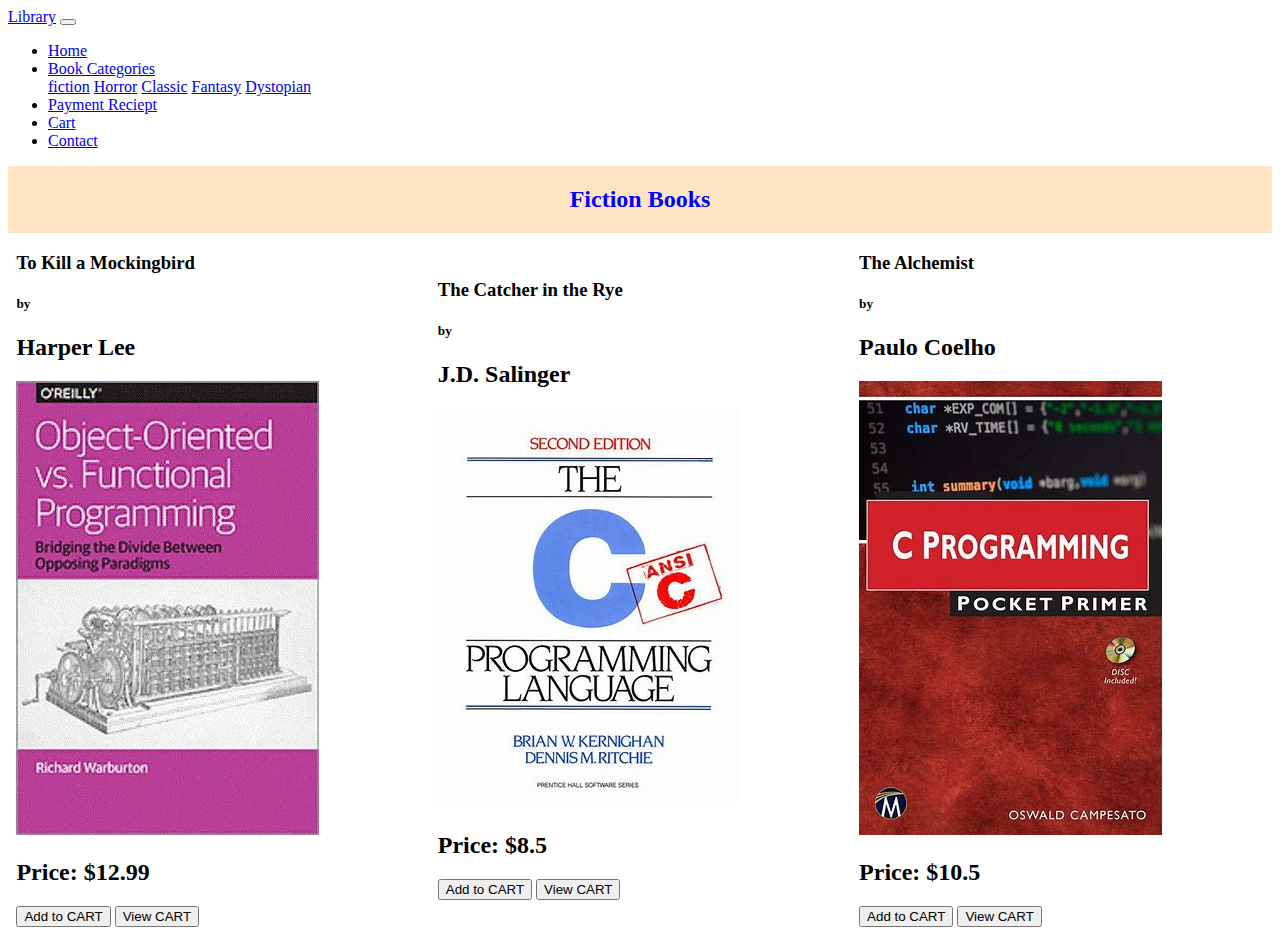
<file: fiction.html>
<!DOCTYPE html>
<html lang="en">

<head>
    <meta charset="UTF-8" />
    <meta name="viewport" content="width=device-width, initial-scale=1.0" />
    <title>Assignment_no: 02</title>
    <link rel="stylesheet" href="https://cdn.jsdelivr.net/npm/bootstrap@4.6.2/dist/css/bootstrap.min.css"
        integrity="sha384-xOolHFLEh07PJGoPkLv1IbcEPTNtaed2xpHsD9ESMhqIYd0nLMwNLD69Npy4HI+N" crossorigin="anonymous" />
    <link href="https://cdn.jsdelivr.net/npm/bootstrap@5.3.2/dist/css/bootstrap.min.css" rel="stylesheet"
        integrity="sha384-T3c6CoIi6uLrA9TneNEoa7RxnatzjcDSCmG1MXxSR1GAsXEV/Dwwykc2MPK8M2HN" crossorigin="anonymous">
    
    <style>
        .cardss {
            display: flex;
            align-items: center;
            justify-content: space-around;
            flex-wrap: wrap;
        }

        .cardss .card {
            min-width: 32%;
            min-height: 200px;
        }
    </style>
</head>

<body>
    <nav class="navbar navbar-expand-lg navbar-light bg-light">
        <a class="navbar-brand" href="#">Library</a>
        <button class="navbar-toggler" type="button" data-toggle="collapse" data-target="#navbarSupportedContent"
            aria-controls="navbarSupportedContent" aria-expanded="false" aria-label="Toggle navigation">
            <span class="navbar-toggler-icon"></span>
        </button>

        <div class="collapse navbar-collapse" id="navbarSupportedContent">
            <ul class="navbar-nav mr-auto">
                <li class="nav-item active">
                    <a class="nav-link" href="index.html">Home</span></a>
                </li>

                <li class="nav-item dropdown">
                    <a class="nav-link dropdown-toggle" href="#" role="button" data-toggle="dropdown"
                        aria-expanded="false">
                        Book Categories
                    </a>
                    <div class="dropdown-menu">
                        <a class="dropdown-item" href="fiction.html">fiction</a>
                        <a class="dropdown-item" href="horror.html">Horror</a>
                        <a class="dropdown-item" href="classic.html">Classic</a>
                        <a class="dropdown-item" href="Fantasy.html">Fantasy</a>
                        <a class="dropdown-item" href="Dystopian.html">Dystopian</a>
                    </div>
                </li>
                <li class="nav-item">
                    <a class="nav-link" href="payment_reciept.html">Payment Reciept</a>
                </li>
                <li class="nav-item">
                    <a class="nav-link" href="caart.html">Cart</a>
                </li>
                <li class="nav-item">
                    <a class="nav-link" href="contact.html">Contact</a>
                </li>

            </ul>

            <!-- <form class="form-inline my-2 my-lg-0">
                <input class="form-control mr-sm-2" type="search" placeholder="Search" aria-label="Search" />
                <button class="btn btn-outline-success my-2 my-sm-0" type="submit">
                    Search
                </button>
            </form> -->
        </div>

    </nav>
    <header>
        <div
            style="display: flex; text-align: center; justify-content: center; font-weight: bold; background-color: bisque; color: blue">
            <h2>Fiction Books</h2>
        </div>
    </header>

    </div>

    <div class="cardss"> </div>



    <script>
        fetch('book.json')
            .then(response => {
                if (!response.ok) {
                    throw new error("Network response was not ok.");
                }
                return response.json();
            })

            .then(books => {
                let html = '';
                books.forEach(book => {
                    if (book.category === "Fiction") {
                        let htmlSegment = `
                              <div class="card">
                                 <h3>${book.title}</h3>
                                 <h5>by</h5>
                                 <h2>${book.author}</h2>
                                 <img src="${book.cover_image}" alt="bookImg"> 
                                 <h2> <span>Price:</span> $${book.price}</h2>
                                 <button class="btn">Add to <span>CART</span> </button>
                                 <button class="btn">View <span>CART</span> </button>
                              </div>
                `;

                        html += htmlSegment;
                    }
                });

                let container = document.querySelector('.cardss');
                container.innerHTML = html;
            })
            .catch(error => {
                console.error("Fetching Data error: ", error)
            });
    </script>

    </div>
    <script src="https://cdn.jsdelivr.net/npm/jquery@3.5.1/dist/jquery.slim.min.js"
        integrity="sha384-DfXdz2htPH0lsSSs5nCTpuj/zy4C+OGpamoFVy38MVBnE+IbbVYUew+OrCXaRkfj"
        crossorigin="anonymous"></script>
    <script src="https://cdn.jsdelivr.net/npm/bootstrap@4.6.2/dist/js/bootstrap.bundle.min.js"
        integrity="sha384-Fy6S3B9q64WdZWQUiU+q4/2Lc9npb8tCaSX9FK7E8HnRr0Jz8D6OP9dO5Vg3Q9ct"
        crossorigin="anonymous"></script>
</body>

</html>
</file>
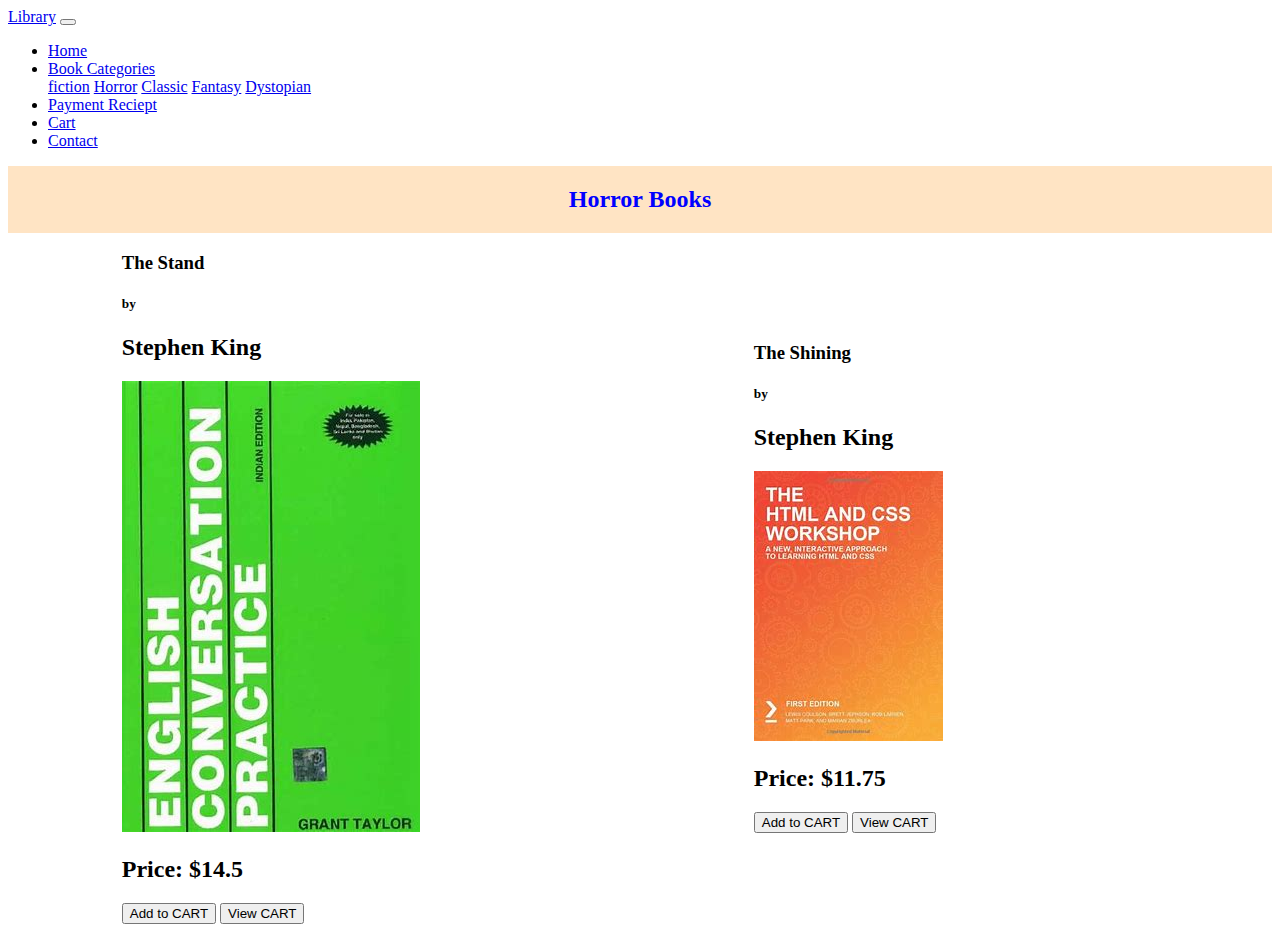
<file: horror.html>
<!DOCTYPE html>
<html lang="en">

<head>
    <meta charset="UTF-8" />
    <meta name="viewport" content="width=device-width, initial-scale=1.0" />
    <title>Assignment_no: 02</title>
    <link rel="stylesheet" href="https://cdn.jsdelivr.net/npm/bootstrap@4.6.2/dist/css/bootstrap.min.css"
        integrity="sha384-xOolHFLEh07PJGoPkLv1IbcEPTNtaed2xpHsD9ESMhqIYd0nLMwNLD69Npy4HI+N" crossorigin="anonymous" />
    <link href="https://cdn.jsdelivr.net/npm/bootstrap@5.3.2/dist/css/bootstrap.min.css" rel="stylesheet"
        integrity="sha384-T3c6CoIi6uLrA9TneNEoa7RxnatzjcDSCmG1MXxSR1GAsXEV/Dwwykc2MPK8M2HN" crossorigin="anonymous">

    <style>
        .cardss {
            display: flex;
            align-items: center;
            justify-content: space-around;
            flex-wrap: wrap;
        }
        .cardss .card{
            min-width: 32%;
            min-height: 200px;
        }
    </style>
</head>

<body>
    <nav class="navbar navbar-expand-lg navbar-light bg-light">
        <a class="navbar-brand" href="#">Library</a>
        <button class="navbar-toggler" type="button" data-toggle="collapse" data-target="#navbarSupportedContent"
            aria-controls="navbarSupportedContent" aria-expanded="false" aria-label="Toggle navigation">
            <span class="navbar-toggler-icon"></span>
        </button>

        <div class="collapse navbar-collapse" id="navbarSupportedContent">
            <ul class="navbar-nav mr-auto">
                <li class="nav-item active">
                    <a class="nav-link" href="index.html">Home</span></a>
                </li>
                
                <li class="nav-item dropdown">
                    <a class="nav-link dropdown-toggle" href="#" role="button" data-toggle="dropdown"
                        aria-expanded="false">
                        Book Categories
                    </a>
                    <div class="dropdown-menu">
                        <a class="dropdown-item" href="fiction.html">fiction</a>
                        <a class="dropdown-item" href="horror.html">Horror</a>
                        <a class="dropdown-item" href="classic.html">Classic</a>
                        <a class="dropdown-item" href="Fantasy.html">Fantasy</a>
                        <a class="dropdown-item" href="Dystopian.html">Dystopian</a>
                    </div>
                </li>
                <li class="nav-item">
                    <a class="nav-link" href="payment_reciept.html">Payment Reciept</a>
                </li>
                <li class="nav-item">
                    <a class="nav-link" href="caart.html">Cart</a>
                </li>
                <li class="nav-item">
                    <a class="nav-link" href="contact.html">Contact</a>
                </li>

            </ul>
            <!-- <form class="form-inline my-2 my-lg-0">
                <input class="form-control mr-sm-2" type="search" placeholder="Search" aria-label="Search" />
                <button class="btn btn-outline-success my-2 my-sm-0" type="submit">
                    Search
                </button>
            </form> -->
        </div>
    </nav>
    <header>
        <div
            style="display: flex; text-align: center; justify-content: center; font-weight: bold; background-color: bisque; color: blue">
            <h2>Horror Books</h2>
        </div>
    </header>
    </div>

    <div class="cardss"> </div>


    <script>
        fetch('book.json')
            .then(response => {
                if (!response.ok) {
                    throw new error("Network response was not ok.");
                }
                return response.json();
            })

            .then(books => {
                let html = '';
                books.forEach(book => {
                    if(book.category === "Horror"){
                    let htmlSegment = `
                              <div class="card">
                                 <h3>${book.title}</h3>
                                 <h5>by</h5>
                                 <h2>${book.author}</h2>
                                 <img src="${book.cover_image}" alt="bookImg"> 
                                 <h2> <span>Price:</span> $${book.price}</h2>
                                 <button class="btn">Add to <span>CART</span> </button>
                                 <button class="btn">View <span>CART</span> </button>
                              </div>
                `;

                    html += htmlSegment;
                }
                });

                let container = document.querySelector('.cardss');
                container.innerHTML = html;
            })
            .catch(error => {
                console.error("Fetching Data error: ", error)
            });
    </script>

    </div>
    <script src="https://cdn.jsdelivr.net/npm/jquery@3.5.1/dist/jquery.slim.min.js"
        integrity="sha384-DfXdz2htPH0lsSSs5nCTpuj/zy4C+OGpamoFVy38MVBnE+IbbVYUew+OrCXaRkfj"
        crossorigin="anonymous"></script>
    <script src="https://cdn.jsdelivr.net/npm/bootstrap@4.6.2/dist/js/bootstrap.bundle.min.js"
        integrity="sha384-Fy6S3B9q64WdZWQUiU+q4/2Lc9npb8tCaSX9FK7E8HnRr0Jz8D6OP9dO5Vg3Q9ct"
        crossorigin="anonymous"></script>
</body>

</html>
</file>
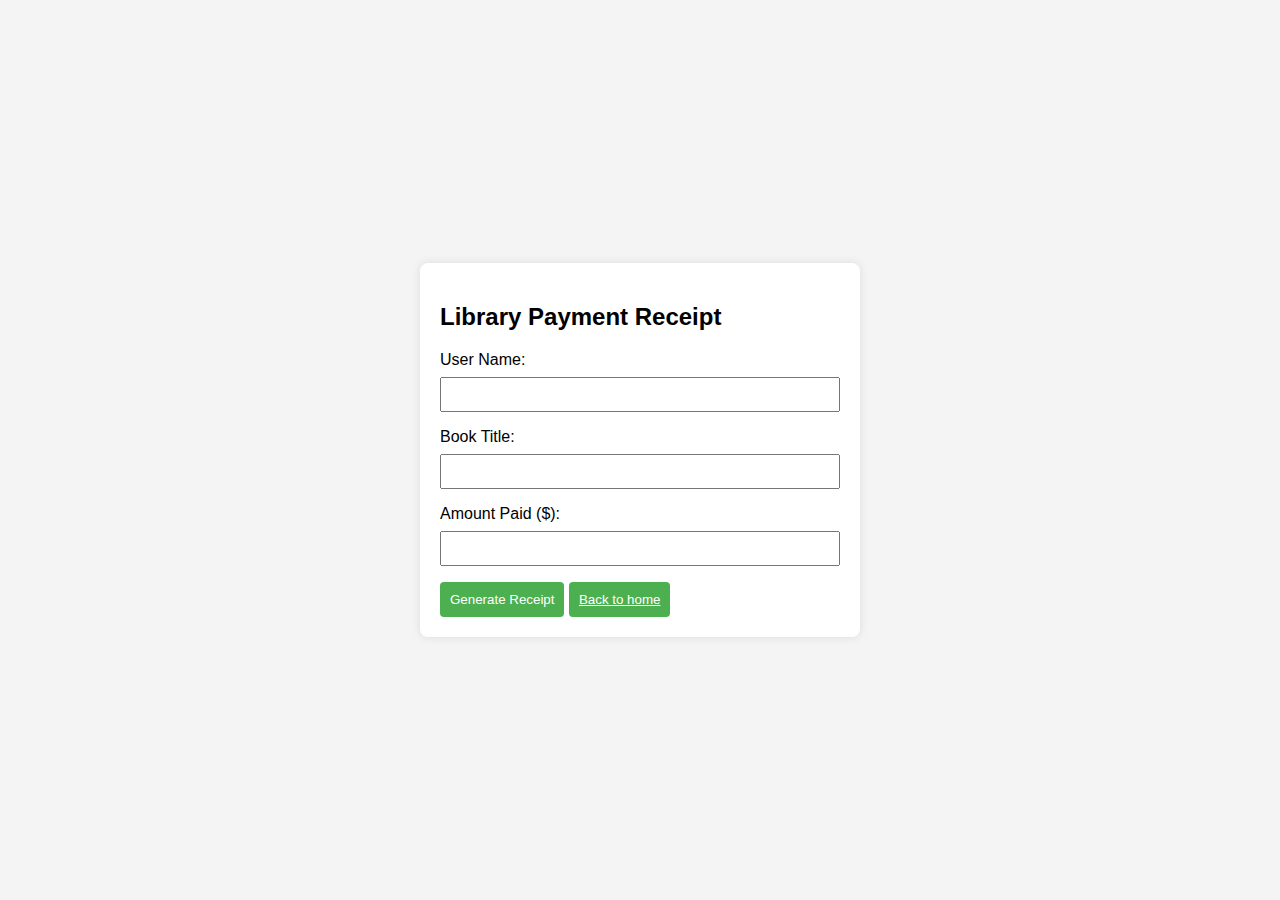
<file: payment_reciept.html>
<!DOCTYPE html>
<html lang="en">
<head>
    <meta charset="UTF-8">
    <meta name="viewport" content="width=device-width, initial-scale=1.0">
    <title>Library Payment Receipt</title>
    <link rel="stylesheet" href="https://cdn.jsdelivr.net/npm/bootstrap@4.6.2/dist/css/bootstrap.min.css"
        integrity="sha384-xOolHFLEh07PJGoPkLv1IbcEPTNtaed2xpHsD9ESMhqIYd0nLMwNLD69Npy4HI+N" crossorigin="anonymous" />
    <link href="https://cdn.jsdelivr.net/npm/bootstrap@5.3.2/dist/css/bootstrap.min.css" rel="stylesheet"
        integrity="sha384-T3c6CoIi6uLrA9TneNEoa7RxnatzjcDSCmG1MXxSR1GAsXEV/Dwwykc2MPK8M2HN" crossorigin="anonymous">
    <style>
        body {
            font-family: Arial, sans-serif;
            background-color: #f4f4f4;
            margin: 0;
            padding: 0;
        }
        .navbar-nav {
           margin-right: auto;
        }

        #payment_reciept {
            display: flex;
            align-items: center;
            justify-content: center;
            min-height: 100vh;
        }

        .receipt-container {
            background-color: #fff;
            padding: 20px;
            border-radius: 8px;
            box-shadow: 0 0 10px rgba(0, 0, 0, 0.1);
            max-width: 400px;
            width: 100%;
        }

        label {
            display: block;
            margin-bottom: 8px;
        }

        input {
            width: 100%;
            padding: 8px;
            margin-bottom: 16px;
            box-sizing: border-box;
        }

        button {
            background-color: #4caf50;
            color: #fff;
            padding: 10px;
            border: none;
            border-radius: 4px;
            cursor: pointer;
        }

        button:hover {
            background-color: #45a049;
        }
    </style>
</head>
<body>
   
    <div id="payment_reciept">
        <div class="receipt-container">
            <h2>Library Payment Receipt</h2>
            <form id="paymentForm">
                <label for="userName">User Name:</label>
                <input type="text" id="userName" required>

                <label for="bookTitle">Book Title:</label>
                <input type="text" id="bookTitle" required>

                <label for="amountPaid">Amount Paid ($):</label>
                <input type="number" id="amountPaid" step="0.01" required>

                <button  type="button" onclick="generateReceipt()">Generate Receipt</button>
                <button><a style="color: white; border: none;" href="index.html">Back to home</a></button>
            </form>

            <div id="receipt" style="display: none; margin-top: 20px;"></div>
        </div>
    </div>

    <script>
        function generateReceipt() {
            var userName = document.getElementById("userName").value;
            var bookTitle = document.getElementById("bookTitle").value;
            var amountPaid = parseFloat(document.getElementById("amountPaid").value);

            var receiptContainer = document.getElementById("receipt");
            receiptContainer.innerHTML = `
                <hr>
                <h3>Receipt</h3>
                <p><strong>User:</strong> ${userName}</p>
                <p><strong>Book:</strong> ${bookTitle}</p>
                <p><strong>Amount Paid:</strong> $${amountPaid.toFixed(2)}</p>
            `;
            receiptContainer.style.display = "block";
        }
    </script>

    <script src="https://cdn.jsdelivr.net/npm/jquery@3.5.1/dist/jquery.slim.min.js"
        integrity="sha384-DfXdz2htPH0lsSSs5nCTpuj/zy4C+OGpamoFVy38MVBnE+IbbVYUew+OrCXaRkfj"
        crossorigin="anonymous"></script>
    <script src="https://cdn.jsdelivr.net/npm/bootstrap@4.6.2/dist/js/bootstrap.bundle.min.js"
        integrity="sha384-Fy6S3B9q64WdZWQUiU+q4/2Lc9npb8tCaSX9FK7E8HnRr0Jz8D6OP9dO5Vg3Q9ct"
        crossorigin="anonymous"></script>
</body>
</html>
</file>
